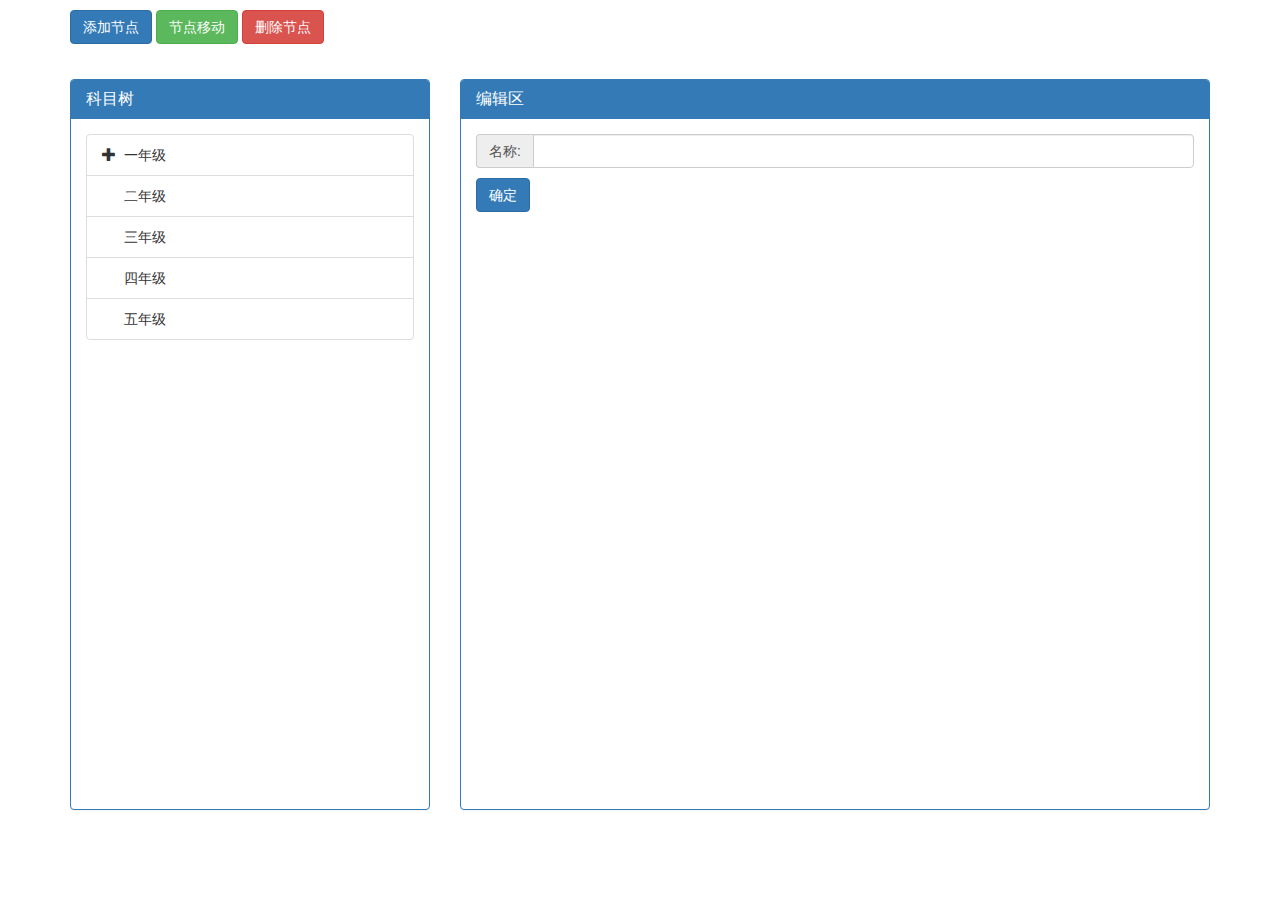
<file: index.html>
<!DOCTYPE html>
<html lang="en">
    <head>
        <meta charset="utf-8">
		<!--bootstrap基础引用 start-->
		<script type="text/javascript" src="public/bootstrap/jquery-3.1.1.min.js"></script>
		<link rel="stylesheet" href="public/bootstrap/bootstrap.min.css" >
		<script type="text/javascript" src="public/bootstrap/bootstrap.min.js"></script>
		<!--bootstrap基础引用 end-->
		<!--bootstrap-dialog start-->
		<link rel="stylesheet" type="text/css" href="plugins/bootstrap-dialog/bootstrap-dialog.min.css">
		<script type="text/javascript" src="plugins/bootstrap-dialog/bootstrap-dialog.min.js"></script>
		<!--bootstrap-dialog end-->
		<!--bootstrap-treeview start-->
		<link rel="stylesheet" type="text/css" href="plugins/bootstrap-treeview/bootstrap-treeview.min.css">
		<!-- <script type="text/javascript" src="plugins/bootstrap-treeview/bootstrap-treeview.js"></script> -->
		<script type="text/javascript" src="plugins/bootstrap-treeview/bootstrap-treeview.min.js"></script>
		<!--bootstrap-treeview end-->
		<script type="text/javascript" src="public/javascripts/customPlugin.js"></script>
		<script type="text/javascript">
		$(function(){

			onLoad();

			BindEvent();
			 //页面加载
			 function onLoad()
			 {
		     	//渲染树
		     	$('#left-tree').treeview({
		     		data: getTree(),
		     		levels: 1,
		     		onNodeSelected:function(event, node){
		     			$('#editName').val(node.text);
		     		},
					showCheckbox:false//是否显示多选
				});   
		     }
		     //事件注册
		     function BindEvent()
		     {
		     	 //保存-新增
		     	 $("#Save").click(function () {
		     	 	$('#addOperation-dialog').modal('hide')
                                    //静态添加节点
                                    var parentNode = $('#left-tree').treeview('getSelected');
                                    var node = {
                                    	text: $('#addName').val()
                                    };
                                    $('#left-tree').treeview('addNode', [node, parentNode]);

                    });
		     	}
		     	//保存-编辑
		     	$('#Edit').click(function(){
		     		var node = $('#left-tree').treeview('getSelected');
					var newNode={
						text:$('#editName').val()
					};
				$('#left-tree').treeview('updateNode', [ node, newNode]);
		     	});



			//显示-添加
			$("#btnAdd").click(function(){
				var node = $('#left-tree').treeview('getSelected');
				if (node.length == 0) {
					$.showMsgText('请选择节点');
					return;
				}
				$('#addName').val('');
				$('#addOperation-dialog').modal('show');
				
			});
			//显示-编辑
			$("#btnEdit").click(function(){
				var node=$('#left-tree').treeview('getSelected');
				$('#editShow').show();

			});
			//删除
			$("#btnDel").click(function(){
				var node = $('#left-tree').treeview('getSelected');
				if (node.length == 0) {
					$.showMsgText('请选择节点');
					return;
				}
				  BootstrapDialog.confirm({
                        title: '提示',
                        message: '确定删除此节点?',
                        size: BootstrapDialog.SIZE_SMALL,
                        type: BootstrapDialog.TYPE_DEFAULT,
                        closable: true,
                        btnCancelLabel: '取消', 
                        btnOKLabel: '确定', 
                        callback: function (result) {
                            if(result)
                            {
                                del();
                            }
                        }
                    });
				  function del(){
				  	
					$('#left-tree').treeview('removeNode', [ node, { silent: true } ]);
				  }
				
			});
			$("#btnMove").click(function(){
				$.showMsgText('更新中...');
			});

			//获取树数据
			function getTree(){
				var tree = [
				{
					text: "一年级",
					id:"1",
					nodes: [
					{
						text: "一班",
						id:"2",
						nodes: [
						{
							text: "物理"
						},
						{
							text: "化学"
						}
						]
					},
					{
						text: "二班"
					}
					]
				},
				{
					text: "二年级"
				},
				{
					text: "三年级"
				},
				{
					text: "四年级"
				},
				{
					text: "五年级"
				}
				];  
				return tree;             
			}
			/*-----页面pannel内容区高度自适应 start-----*/
			$(window).resize(function () {
				setCenterHeight();
			});
			setCenterHeight();
			function setCenterHeight() {
				var height = $(window).height();
				var centerHight = height - 240;
				$(".right_centent").height(centerHight).css("overflow", "auto");
			}
			/*-----页面pannel内容区高度自适应 end-----*/
		});



	</script>
</head>
<body style="padding: 10px;">

	<header class="container" style="margin-bottom: 35px;">
		<div class="row">
			<div class="col-md-12">
				<input id="btnAdd" class="btn btn-primary" type="button" value="添加节点">
				<input id="btnMove" class="btn btn-success" type="button" value="节点移动">
				<input id="btnDel" class="btn btn-danger" type="button" value="删除节点">
			</div>
		</div>
	</header>


	<div class="container">
		<div class="row">
			<div class="col-md-4">
				<div class="panel panel-primary ">
					<div class="panel-heading">
						<h3 class="panel-title">科目树</h3>
					</div>
					<div class="panel-body right_centent" style="">
						<div id="left-tree"></div>
					</div>
				</div>
			</div>
			<div class="col-md-8">
				<div class="panel panel-primary ">
					<div class="panel-heading">
						<h3 class="panel-title">编辑区</h3>
					</div>
					<!--编辑操作权限 start-->
                <div class="panel-body right_centent">
                <div  id="editShow">
                	<div>
                        <div class="input-group margin-t-5">
                            <span class="input-group-addon" >名称:</span>

                            <input id="editName" type="text"  class="form-control" />
                        </div>
                    </div>
                    <div style="margin-top: 10px;">
                        <input id="Edit" class="btn btn-primary" type="button" value="确定" />
                        <input id="Edit_cancel" class="btn btn-default" type="button" style="margin-left:80px;display:none;" value="取消" />
                    </div>
                </div>
                </div>
                <!--编辑操作权限 end-->
				</div>
			</div>
		</div>
	</div>
	<div>
		<!--弹出框 新增权限 start-->
		<div class="modal fade" id="addOperation-dialog" tabindex="-1" role="dialog" aria-labelledby="myModalLabel">
			<div class="modal-dialog" role="document">

				<div class="modal-content radius_5">
					<div class="modal-header">
						<button type="button" class="close" data-dismiss="modal" aria-label="Close"><span aria-hidden="true">&times;</span></button>
						<h4 class="modal-title" id="myModalLabel">新增</h4>
					</div>
					<div class="modal-body">
						<div group="" item="add">
							<div>
								<div class="input-group margin-t-5">
									<span class="input-group-addon">名称:</span>
									<input id="addName" type="text" class="form-control" />
								</div>

							</div>
						</div>

					</div>
					<div class="modal-footer">
						<button id="Save" type="button" class="btn btn-primary">保存</button>
						<button type="button" class="btn btn-default" data-dismiss="modal">取消</button>

					</div>
				</div>


			</div>
		</div>
		<!--弹出框 新增权限 end-->
		 
	</div>
	

</body>
</html>
</file>
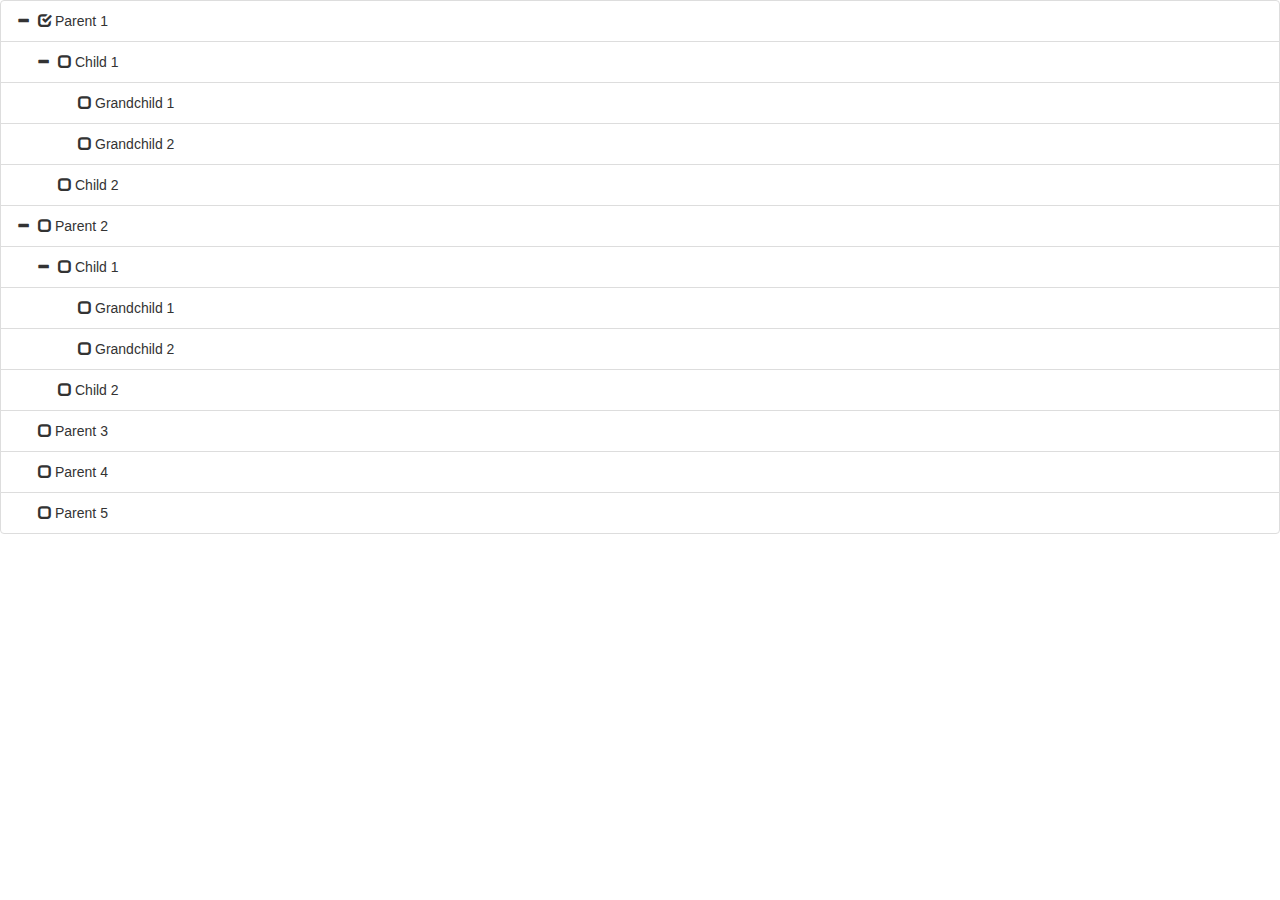
<file: checkBox.html>
<!DOCTYPE html>
<html>
<head>
    <title></title>
    <!--bootstrap基础引用 start-->
    <script type="text/javascript" src="public/bootstrap/jquery-3.1.1.min.js"></script>
    <link rel="stylesheet" href="public/bootstrap/bootstrap.min.css">
    <script type="text/javascript" src="public/bootstrap/bootstrap.min.js"></script>
    <!--bootstrap基础引用 end-->
    <!--bootstrap-dialog start-->
    <link rel="stylesheet" type="text/css" href="plugins/bootstrap-dialog/bootstrap-dialog.min.css">
    <script type="text/javascript" src="plugins/bootstrap-dialog/bootstrap-dialog.min.js"></script>
    <!--bootstrap-dialog end-->
    <!--bootstrap-treeview start-->
    <link rel="stylesheet" type="text/css" href="plugins/bootstrap-treeview/bootstrap-treeview.min.css">
    <script type="text/javascript" src="plugins/bootstrap-treeview/bootstrap-treeview.min.js"></script>
    <!--bootstrap-treeview end-->
    <!--bootstrap-dialog start-->
    <link rel="stylesheet" type="text/css" href="plugins/bootstrap-dialog/bootstrap-dialog.min.css">
    <script type="text/javascript" src="plugins/bootstrap-dialog/bootstrap-dialog.min.js"></script>
    <!--bootstrap-dialog end-->
    <script type="text/javascript" src="public/javascripts/customPlugin.js"></script>
    <script type="text/javascript" src="public/javascripts/organization.js"></script>
    <script type="text/javascript">
        function getTree() {
            var defaultData = [
                {
                    text: 'Parent 1',
                    href: '#parent1',
                    tags: ['4'],
                    state: {
                        checked: true
                    },
                    nodes: [
                        {
                            text: 'Child 1',
                            href: '#child1',
                            tags: ['2'],
                            nodes: [
                                {
                                    text: 'Grandchild 1',
                                    href: '#grandchild1',
                                    tags: ['0']
                                },
                                {
                                    text: 'Grandchild 2',
                                    href: '#grandchild2',
                                    tags: ['0']
                                }
                            ]
                        },
                        {
                            text: 'Child 2',
                            href: '#child2',
                            tags: ['0']
                        }
                    ]
                },
                {
                    text: 'Parent 2',
                    href: '#parent2',
                    tags: ['0'],
                    nodes: [
                        {
                            text: 'Child 1',
                            href: '#child1',
                            tags: ['2'],
                            nodes: [
                                {
                                    text: 'Grandchild 1',
                                    href: '#grandchild1',
                                    tags: ['0']
                                },
                                {
                                    text: 'Grandchild 2',
                                    href: '#grandchild2',
                                    tags: ['0']
                                }
                            ]
                        },
                        {
                            text: 'Child 2',
                            href: '#child2',
                            tags: ['0']
                        }
                    ]
                },
                {
                    text: 'Parent 3',
                    href: '#parent3'
                },
                {
                    text: 'Parent 4',
                    href: '#parent4',
                    tags: ['0']
                },
                {
                    text: 'Parent 5',
                    href: '#parent5',
                    tags: ['0']
                }
            ];

            return defaultData;
        }
        var checkedList = []
        $(function () {
            var $checkableTree = $('#treeview-checkable')
                .treeview({
                    data: getTree(),
                    showIcon: true,
                    showCheckbox: true,
                    levels: 12,
                    onNodeChecked: function (event, node) { //选中节点
                        var selectNodes = getChildNodeIdArr(node); //获取所有子节点
                        alert(selectNodes)
                        if (selectNodes) { //子节点不为空，则选中所有子节点
                            $('#treeview-checkable').treeview('checkNode', [selectNodes, {silent: true}]);
                        }

                    },
                    onNodeUnchecked: function (event, node) { //取消选中节点
                        var selectNodes = getChildNodeIdArr(node); //获取所有子节点
                        if (selectNodes) { //子节点不为空，则取消选中所有子节点
                            $('#treeview-checkable').treeview('uncheckNode', [selectNodes, {silent: true}]);
                        }
                    },
                });
        });
        function getChildNodeIdArr(node) {
            var ts = [];
            if (node.nodes) {
                for (x in node.nodes) {
                    ts.push(node.nodes[x].nodeId);
                    if (node.nodes[x].nodes) {
                        var getNodeDieDai = getChildNodeIdArr(node.nodes[x]);
                        for (j in getNodeDieDai) {
                            ts.push(getNodeDieDai[j]);
                        }
                    }
                }
            } else {
                ts.push(node.nodeId);
            }
            return ts;
        }
    </script>
</head>
<body>
<div id="treeview-checkable"></div>
</body>
</html>
</file>
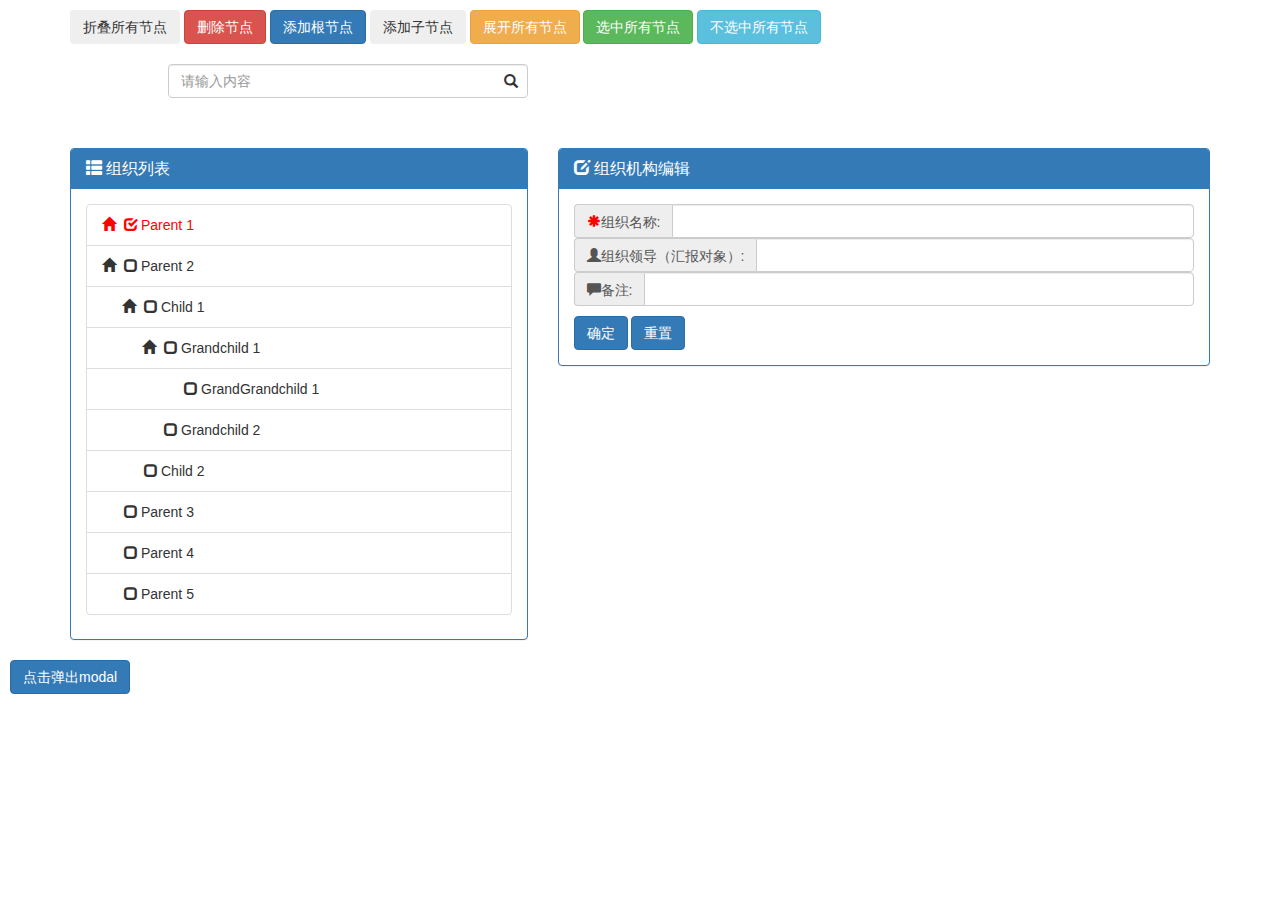
<file: index1.html>
<!DOCTYPE html>
<html lang="en">

<head>
    <meta charset="utf-8">
    <!--bootstrap基础引用 start-->
    <script type="text/javascript" src="public/bootstrap/jquery-3.1.1.min.js"></script>
    <link rel="stylesheet" href="public/bootstrap/bootstrap.min.css">
    <script type="text/javascript" src="public/bootstrap/bootstrap.min.js"></script>
    <!--bootstrap基础引用 end-->
    <!--bootstrap-dialog start-->
    <link rel="stylesheet" type="text/css" href="plugins/bootstrap-dialog/bootstrap-dialog.min.css">
    <script type="text/javascript" src="plugins/bootstrap-dialog/bootstrap-dialog.min.js"></script>
    <!--bootstrap-dialog end-->
    <!--bootstrap-treeview start-->
    <link rel="stylesheet" type="text/css" href="plugins/bootstrap-treeview/bootstrap-treeview.min.css">
    <script type="text/javascript" src="plugins/bootstrap-treeview/bootstrap-treeview.min.js"></script>
    <!--bootstrap-treeview end-->
    <!--bootstrap-dialog start-->
    <link rel="stylesheet" type="text/css" href="plugins/bootstrap-dialog/bootstrap-dialog.min.css">
    <script type="text/javascript" src="plugins/bootstrap-dialog/bootstrap-dialog.min.js"></script>
    <!--bootstrap-dialog end-->
    <script type="text/javascript" src="public/javascripts/customPlugin.js"></script>
    <script type="text/javascript" src="public/javascripts/organization.js"></script>
    <script type="text/javascript">
    function getTree() { //可以通过ajax进行取值操作
        var data = [{
                icon: 0, //代表父节点ID
                backColor: 1, //代表当前节点的ID
                text: "Parent 1",
                color: "red",
                href: "", //结合全局enableLinks选项为列表树节点指定URL。
                selectable: true,

                state: {
                    checked: true,
                    disabled: false,
                    expanded: false,
                    selected: false
                },
                //tags: ['available'],
                nodes: [{
                        icon: 1,
                        backColor: 2,
                        text: "Child 1",
                        color: "green",
                        nodes: [{
                                icon: 2,
                                backColor: 3,
                                text: "Grandchild 1"
                            },
                            {
                                icon: 2,
                                backColor: 4,
                                text: "Grandchild 2"
                            }
                        ]
                    },
                    {
                        icon: 1,
                        backColor: 5,
                        text: "Child 2"
                    }
                ]
            },
            {
                icon: 0,
                backColor: 6,
                text: "Parent 2",
                nodes: [{
                        icon: 6,
                        backColor: 7,
                        text: "Child 1",
                        nodes: [{
                                icon: 7,
                                backColor: 8,
                                text: "Grandchild 1",
                                nodes: [{
                                    icon: 8,
                                    backColor: 9,
                                    text: "GrandGrandchild 1"
                                }]
                            },
                            {
                                icon: 8,
                                backColor: 10,
                                text: "Grandchild 2"
                            }
                        ]
                    },
                    {
                        icon: 6,
                        backColor: 11,
                        text: "Child 2"
                    }
                ]
            },
            {
                icon: 0,
                backColor: 12,
                text: "Parent 3"
            },
            {
                icon: 0,
                backColor: 13,
                text: "Parent 4"
            },
            {
                icon: 0,
                backColor: 14,
                text: "Parent 5"
            }
        ];
        return data;
    }
    $(function() {
        //加载树形结构
        onLoad();
        //绑定事件
        BindEvent();
        //搜索事件
        $('#search').bind('input propertychange', function() {
            $('#tree').treeview('search', [$("#search").val(), {
                ignoreCase: true, // case insensitive
                exactMatch: false, // like or equals
                revealResults: true, // reveal matching nodes
            }]);
        });
    });
    //页面加载
    function onLoad() {
        //渲染树
        $('#tree').treeview({
            data: getTree(),
            levels: 4,
            //multiSelect: false,
            //showTags:true,
            //enableLinks:true,
            showCheckbox: true, //是否显示CheckBox
            collapseIcon: "glyphicon glyphicon-home",
            expandIcon: "glyphicon glyphicon-home",
            searchResultColor: "red", //设置搜索后的颜色
            //被选择的时候触发的事件
            onNodeSelected: function(event, data) {
                // alert("父节点ID:"+data.icon)
                // alert("当前节点ID:"+data.backColor)
                // var selectNodes = getNodeIdArr(data);//获取所有子节点
                // alert("子节点ID："+selectNodes)
                $("#orgId").val(data.backColor)
                $("#orgName").val(data.text)
                //需要发送ajax请求向后端拉取数据进行回显
            },
            //chechkBox被选中的时候触发的事件
            onNodeChecked: function(event, data) {
                // $('#tree').treeview('checkNode', [ getSelected(), { silent: true }]);
                alert("index1.heml页面，渲染树的部分----打印出的CheckBox被check时触发的事件")
            }
        });
    }
    //事件注册
    function BindEvent() {
        //新增根节点
        $("#Save").click(function() {
            $('#addOperation-dialog').modal('hide')
            $("#tree").treeview("addNode", [-1, { node: { text: $('#addName').val() } }]);
        });
        //新增子节点
        $("#SaveSub").click(function() {
            $('#addSubOperation-dialog').modal('show')
            //判断组织名称是否为空
            if ($("#addSubName").val() == "") {
                BootstrapDialog.show({
                    message: '组织机构名称不能为空！！!',
                    buttons: [{
                        label: 'Close',
                        action: function(dialogItself) {
                            dialogItself.close();
                            $("#addSubName").focus();
                        }
                    }]
                });
                return;
            }
            var nodess = getSelected()

            $("#tree").treeview("addNode", [getSelected(), { node: { text: $('#addSubName').val(), href: "" } }]);
        });
    }
    </script>
    <script type="text/javascript">
    function checkAll() {
        $('#tree').treeview('checkAll', { silent: true });
    }
    function unCheckAll() {
        $('#tree').treeview('uncheckAll', { silent: true });
    }
    </script>
    <style>
    .scrollbar {
        overflow-y: initial;
        height: 450px;
        overflow-y: auto;
    }
    </style>
</head>

<body style="padding: 10px;">
    <!--弹出框 添加根节点 start-->
    <div class="modal fade" id="addOperation-dialog" tabindex="-1" role="dialog" aria-labelledby="myModalLabel">
        <div class="modal-dialog" role="document">
            <div class="modal-content radius_5">
                <div class="modal-header">
                    <button type="button" class="close" data-dismiss="modal" aria-label="Close">
                        <span aria-hidden="true">&times;</span></button>
                    <h4 class="modal-title" id="myModalLabel"><i class="glyphicon glyphicon-floppy-save"></i>    新增根节点</h4>
                </div>
                <div class="modal-body">
                    <div group="" item="add">
                        <div>
                            <!--根节点的父节点是0-->
                            <input type="text" name="" id="parentIdForRootNode" name="parentId">
                            <div class="input-group margin-t-5">
                                <i class="input-group-addon glyphicon glyphicon-asterisk" style="color:red"></i><span class="input-group-addon">组织名称:</span>
                                <input id="addName" name="orgName" type="text" class="form-control" />
                            </div>
                            <div class="input-group margin-t-5">
                                <span class="input-group-addon"><i class="glyphicon glyphicon-user"></i>组织领导（汇报对象）:</span>
                                <input name="orgLeader" type="text" class="form-control" />
                            </div>
                            <div class="input-group margin-t-5">
                                <span class="input-group-addon"><i class="glyphicon glyphicon-comment"></i>备注:</span>
                                <input name="remark" type="text" class="form-control" />
                            </div>
                        </div>
                    </div>
                </div>
                <div class="modal-footer">
                    <button id="Save" type="button" class="btn btn-primary">保存</button>
                    <button type="button" class="btn btn-default" data-dismiss="modal">取消</button>
                </div>
            </div>
        </div>
    </div>
    <!--弹出框 添加根节点 end-->
    <!--弹出框 添加子节点 start-->
    <div class="modal fade" id="addSubOperation-dialog" tabindex="-1" role="dialog" aria-labelledby="mySubModalLabel">
        <div class="modal-dialog" role="document">
            <div class="modal-content radius_5">
                <div class="modal-header">
                    <button type="button" class="close" data-dismiss="modal" aria-label="Close"><span aria-hidden="true">&times;</span></button>
                    <h4 class="modal-title" id="mySubModalLabel"><i class="glyphicon glyphicon-floppy-save"></i>    新增子节点</h4>
                </div>
                <div class="modal-body">
                    <div group="" item="add">
                        <div>
                            <!--子节点的父节点-->
                            <input type="hidden" name="" id="parentId" name="parentId">
                            <div class="input-group margin-t-5">
                                <i class="input-group-addon glyphicon glyphicon-asterisk" style="color:red"></i>
                                <span class="input-group-addon"><i class="glyphicon glyphicon-asterisk" style="color: red"></i>组织名称:</span>
                                <input id="addSubName" name="orgName" type="text" class="form-control" />
                            </div>
                            <div class="input-group margin-t-5">
                                <span class="input-group-addon"><i class="glyphicon glyphicon-user"></i>组织领导（汇报对象）:</span>
                                <input name="orgLeader" type="text" class="form-control" />
                            </div>
                            <div class="input-group margin-t-5">
                                <span class="input-group-addon"><i class="glyphicon glyphicon-comment"></i>备注:</span>
                                <input name="remark" type="text" class="form-control" />
                            </div>
                        </div>
                    </div>
                </div>
                <div class="modal-footer">
                    <button id="SaveSub" type="button" class="btn btn-primary">保存</button>
                    <button type="button" class="btn btn-default" data-dismiss="modal">取消</button>
                </div>
            </div>
        </div>
    </div>
    <!--弹出框 添加子节点 end-->
    <header class="container" style="margin-bottom: 35px;">
        <div class="row">
            <div class="col-md-12">
                <input class="btn" type="button" value="折叠所有节点" onclick="collapseAll()">
                <input class="btn btn-danger" type="button" value="删除节点" onclick="delNode()">
                <input class="btn btn-primary" type="button" value="添加根节点" onclick="addRootNode()">
                <input class="btn btn-black" type="button" value="添加子节点" onclick="addNode()">
                <input class="btn btn-warning" type="button" value="展开所有节点" onclick="expandAll()">
                <input class="btn btn-success" type="button" value="选中所有节点" onclick="checkAll()">
                <input class="btn btn-info" type="button" value="不选中所有节点" onclick="unCheckAll()">
            </div>
        </div>
        <br>
        <div class="row">
            <div class="col-md-4 col-md-offset-1">
                <form action="" class="search-form">
                    <div class="form-group has-feedback">
                        <label for="search" class="sr-only">Search</label>
                        <input type="text" class="form-control" name="search" id="search" placeholder="请输入内容">
                        <span class="glyphicon glyphicon-search form-control-feedback"></span>
                    </div>
                </form>
            </div>
        </div>
    </header>
    <div class="container">
        <div class="row">
            <div class="col-md-5">
                <div class="panel panel-primary">
                    <div class="panel-heading">
                        <h3 class="panel-title"><i class="glyphicon glyphicon-th-list"></i>    组织列表</h3>
                    </div>
                    <div class="panel-body right_centent scrollbar">
                        <div id="tree"></div>
                    </div>
                </div>
            </div>
            <div class="col-md-7">
                <div class="panel panel-primary ">
                    <div class="panel-heading">
                        <h3 class="panel-title"><i class="glyphicon glyphicon-edit"></i>    组织机构编辑</h3>
                    </div>
                    <!-- start-->
                    <div class="panel-body right_centent">
                        <div>
                            <!--编辑的时候使用的父ID和本条记录的ID-->
                            <input type="hidden" name="" id="orgId">
                            <div class="input-group margin-t-5">
                                <span class="input-group-addon"><i class="glyphicon glyphicon-asterisk" style="color: red"></i>组织名称:</span>
                                <input id="orgName" name="orgName" type="text" class="form-control" />
                            </div>
                            <div class="input-group margin-t-5">
                                <span class="input-group-addon"><i class="glyphicon glyphicon-user"></i>组织领导（汇报对象）:</span>
                                <input name="orgLeader" type="text" class="form-control" />
                            </div>
                            <div class="input-group margin-t-5">
                                <span class="input-group-addon"><i class="glyphicon glyphicon-comment"></i>备注:</span>
                                <input name="remark" type="text" class="form-control" />
                            </div>
                        </div>
                        <div style="margin-top: 10px;">
                            <input class="btn btn-primary" type="button" value="确定" onclick="orgEdit()" />
                            <input class="btn btn-primary" type="button" value="重置" onclick="reset()" />
                        </div>
                    </div>
                    <!--end-->
                </div>
            </div>
        </div>
    </div>
    <button type="button" id="modalBtn" class="btn btn-primary">点击弹出modal</button>
    <div class="modal fade" id="myModal">
        <div class="modal-dialog">
            <div class="modal-content">
                <div class="modal-header">
                    <button type="button" class="close" data-dismiss="modal" aria-label="Close"><span aria-hidden="true">&times;</span></button>
                    <h4 class="modal-title">Modal 标题</h4>
                </div>
                <div class="modal-body">
                    <p>内容&hellip;</p>
                </div>
                <div class="modal-footer">
                    <button type="button" class="btn btn-default" data-dismiss="modal">关闭</button>
                    <button type="button" class="btn btn-primary">确定</button>
                </div>
            </div>
            <!-- /.modal-content -->
        </div>
        <!-- /.modal-dialog -->
    </div>
    <!-- /.modal -->
    <script type="text/javascript">
    $(function() {
        // dom加载完毕
        var $m_btn = $('#modalBtn');
        var $modal = $('#myModal');
        $m_btn.on('click', function() {
            $modal.modal({ backdrop: 'static' });
        });
    });
    </script>
</body>
</html>
</file>
